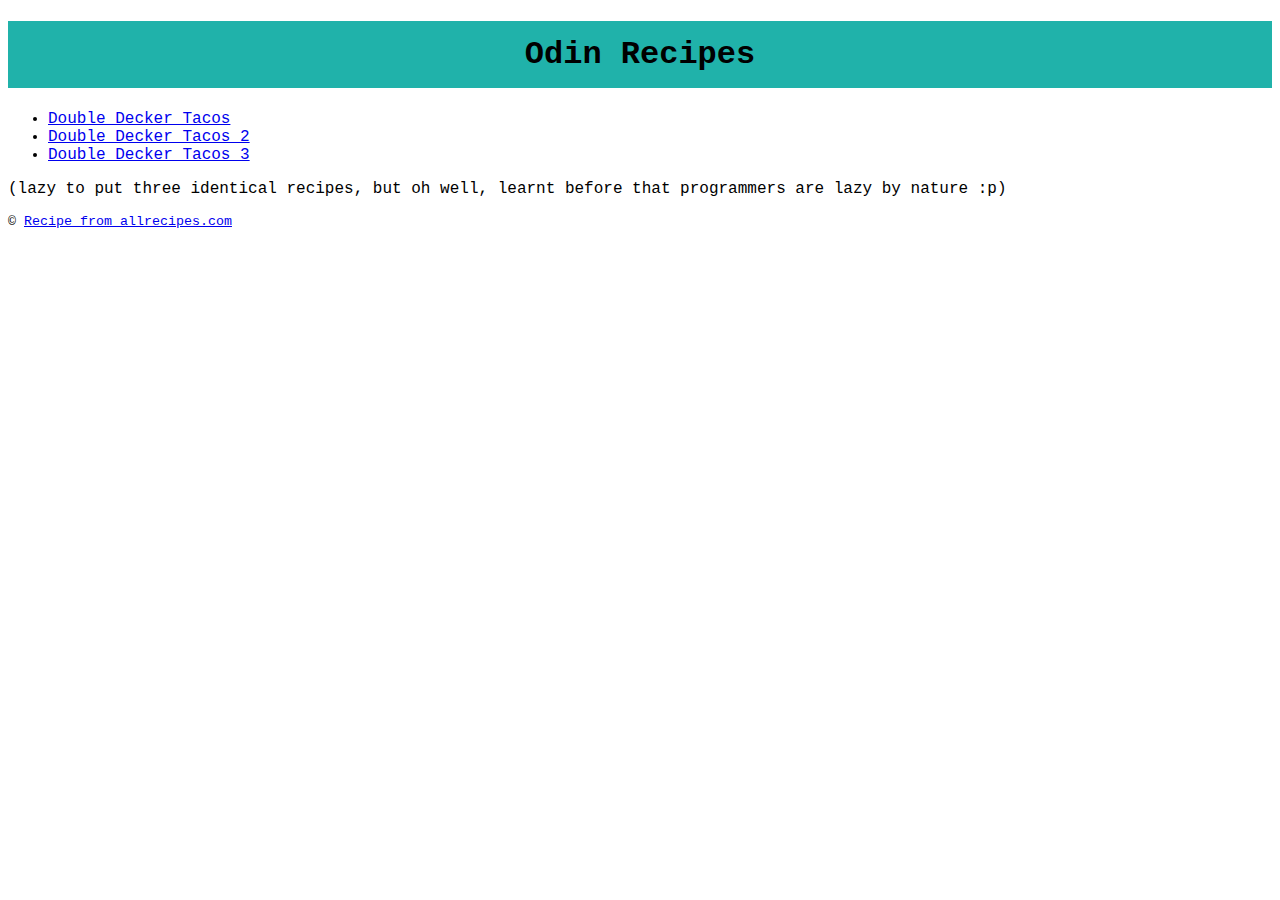
<file: index.html>
<!DOCTYPE html>
<html lang="en">
    <head>
        <meta charset="utf-8">
        <title>Odin Recipes</title>
        <link rel="stylesheet" href="./style.css">
    </head>
    <body>
        <h1 class="title">Odin Recipes</h1>
        <ul>
            <li><a href="./recipes/double-decker-tacos.html">Double Decker Tacos</a></li>
            <li><a href="./recipes/double-decker-tacos2.html">Double Decker Tacos 2</a></li>
            <li><a href="./recipes/double-decker-tacos3.html">Double Decker Tacos 3</a></li>
        </ul>
        <p>(lazy to put three identical recipes, but oh well, learnt before that programmers are lazy by nature :p)</p>
        <p class="copyright">&copy <a href="https://www.allrecipes.com/recipe/174658/double-decker-tacos/" target="_blank" rel="noopener noreferrer">Recipe from allrecipes.com</a></p>
    </body>
</html>
</file>
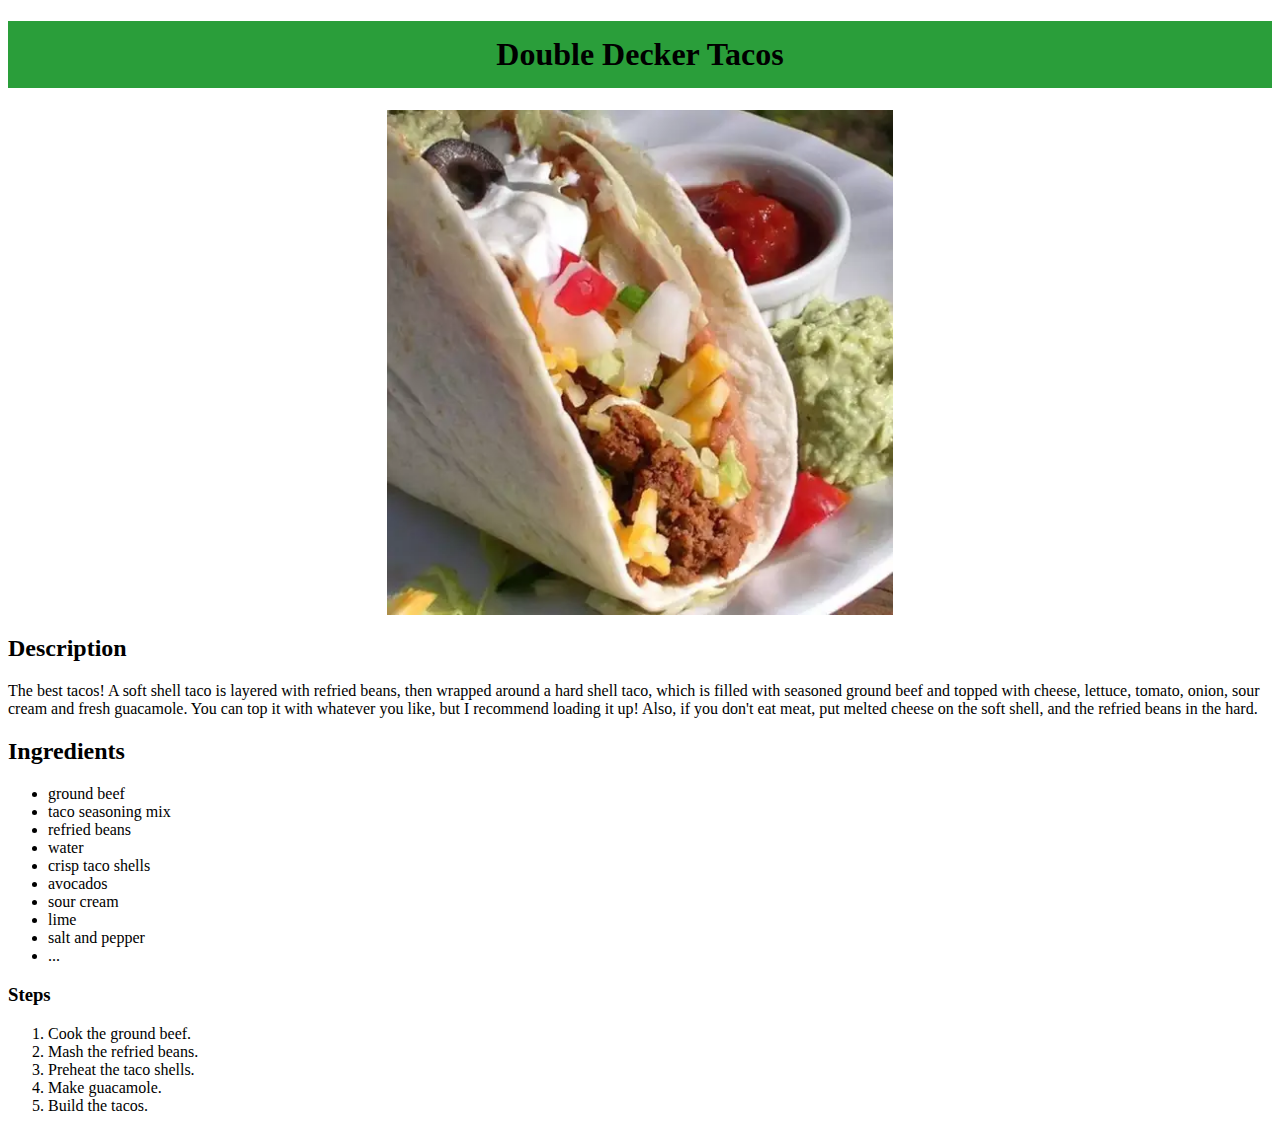
<file: recipes/double-decker-tacos.html>
<!DOCTYPE html>
<html lang="en">
    <head>
        <meta charset="utf-8">
        <title>Double Decker Tacos</title>
        <link rel="stylesheet" href="./recipe-style.css">
    </head>
    <body>
        <h1 class="title">Double Decker Tacos</h1>
        <img class="recipe-img" src="../images/double-decker-tacos.webp" alt="Double Decker Tacos">
        <h2>Description</h2>
        <p>
            The best tacos! A soft shell taco is layered with refried beans, then wrapped around a hard shell taco, which is filled with seasoned ground beef and topped with cheese, lettuce, tomato, onion, sour cream and fresh guacamole. You can top it with whatever you like, but I recommend loading it up! Also, if you don't eat meat, put melted cheese on the soft shell, and the refried beans in the hard.
        </p>
        <h2>Ingredients</h2>
        <ul>
            <li>ground beef</li>
            <li>taco seasoning mix</li>
            <li>refried beans</li>
            <li>water</li>
            <li>crisp taco shells</li>
            <li>avocados</li>
            <li>sour cream</li>
            <li>lime</li>
            <li>salt and pepper</li>
            <li>...</li>
        </ul>
        <h3>Steps</h3>
        <ol>
            <li>Cook the ground beef.</li>
            <li>Mash the refried beans.</li>
            <li>Preheat the taco shells.</li>
            <li>Make guacamole.</li>
            <li>Build the tacos.</li>
        </ol>
    </body>
</html>
</file>
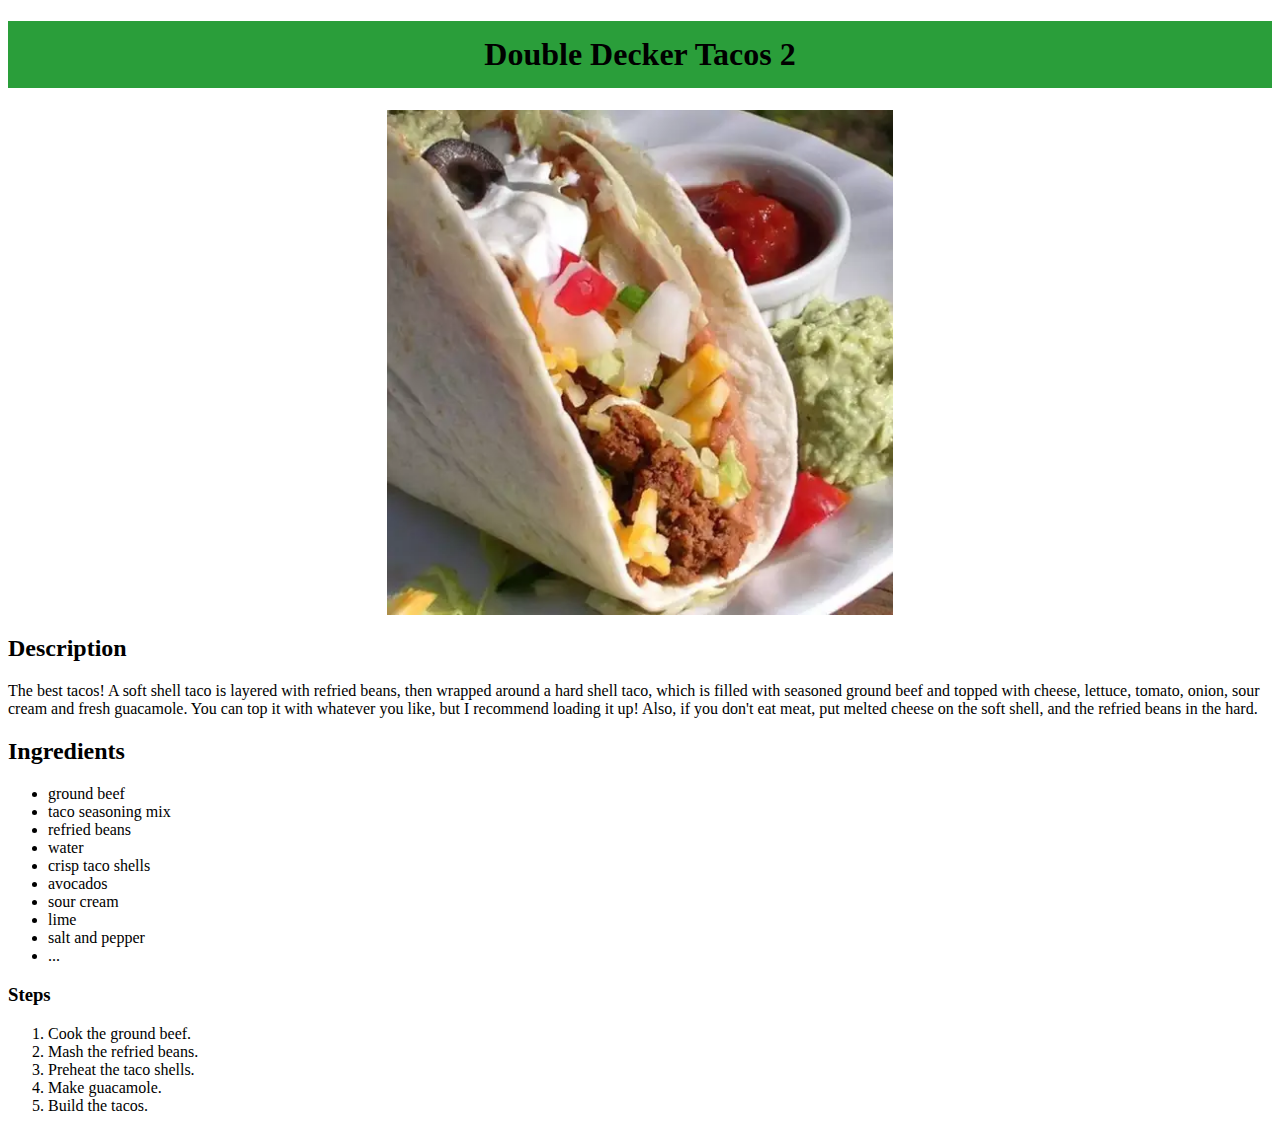
<file: recipes/double-decker-tacos2.html>
<!DOCTYPE html>
<html lang="en">
    <head>
        <meta charset="utf-8">
        <title>Double Decker Tacos 2</title>
        <link rel="stylesheet" href="./recipe-style.css">
    </head>
    <body>
        <h1 class="title">Double Decker Tacos 2</h1>
        <img class="recipe-img" src="../images/double-decker-tacos.webp" alt="Double Decker Tacos">
        <h2>Description</h2>
        <p>
            The best tacos! A soft shell taco is layered with refried beans, then wrapped around a hard shell taco, which is filled with seasoned ground beef and topped with cheese, lettuce, tomato, onion, sour cream and fresh guacamole. You can top it with whatever you like, but I recommend loading it up! Also, if you don't eat meat, put melted cheese on the soft shell, and the refried beans in the hard.
        </p>
        <h2>Ingredients</h2>
        <ul>
            <li>ground beef</li>
            <li>taco seasoning mix</li>
            <li>refried beans</li>
            <li>water</li>
            <li>crisp taco shells</li>
            <li>avocados</li>
            <li>sour cream</li>
            <li>lime</li>
            <li>salt and pepper</li>
            <li>...</li>
        </ul>
        <h3>Steps</h3>
        <ol>
            <li>Cook the ground beef.</li>
            <li>Mash the refried beans.</li>
            <li>Preheat the taco shells.</li>
            <li>Make guacamole.</li>
            <li>Build the tacos.</li>
        </ol>
    </body>
</html>
</file>
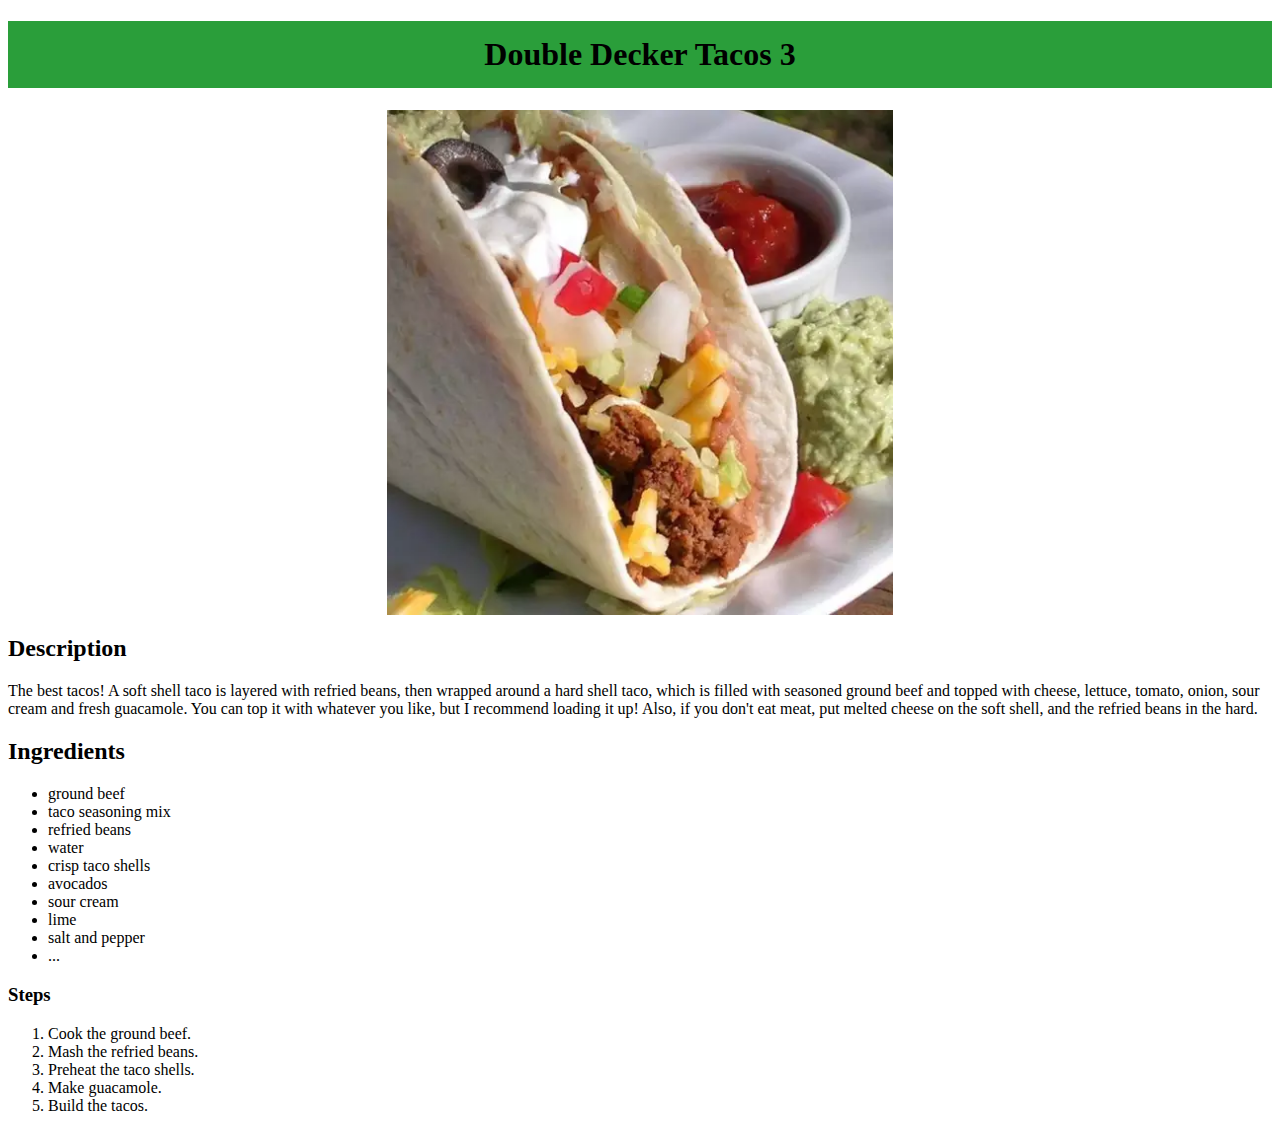
<file: recipes/double-decker-tacos3.html>
<!DOCTYPE html>
<html lang="en">
    <head>
        <meta charset="utf-8">
        <title>Double Decker Tacos 3</title>
        <link rel="stylesheet" href="./recipe-style.css">
    </head>
    <body>
        <h1 class="title">Double Decker Tacos 3</h1>
        <img class="recipe-img" src="../images/double-decker-tacos.webp" alt="Double Decker Tacos">
        <h2>Description</h2>
        <p>
            The best tacos! A soft shell taco is layered with refried beans, then wrapped around a hard shell taco, which is filled with seasoned ground beef and topped with cheese, lettuce, tomato, onion, sour cream and fresh guacamole. You can top it with whatever you like, but I recommend loading it up! Also, if you don't eat meat, put melted cheese on the soft shell, and the refried beans in the hard.
        </p>
        <h2>Ingredients</h2>
        <ul>
            <li>ground beef</li>
            <li>taco seasoning mix</li>
            <li>refried beans</li>
            <li>water</li>
            <li>crisp taco shells</li>
            <li>avocados</li>
            <li>sour cream</li>
            <li>lime</li>
            <li>salt and pepper</li>
            <li>...</li>
        </ul>
        <h3>Steps</h3>
        <ol>
            <li>Cook the ground beef.</li>
            <li>Mash the refried beans.</li>
            <li>Preheat the taco shells.</li>
            <li>Make guacamole.</li>
            <li>Build the tacos.</li>
        </ol>
    </body>
</html>
</file>
<file: style.css>
body {
    font-family:'Courier New', Courier, monospace;
}

.title {
    text-align: center;
    background-color: lightseagreen;
    padding: 15px;
}

.copyright {
    font-size: 10pt;
}
</file>
<file: recipes/recipe-style.css>
.title {
    text-align: center;
    background-color: rgb(42, 158, 58);
    padding: 15px;
}

.recipe-img {
    display: block;
    margin-left: auto;
    margin-right: auto;
    width: 40%;
}
</file>
